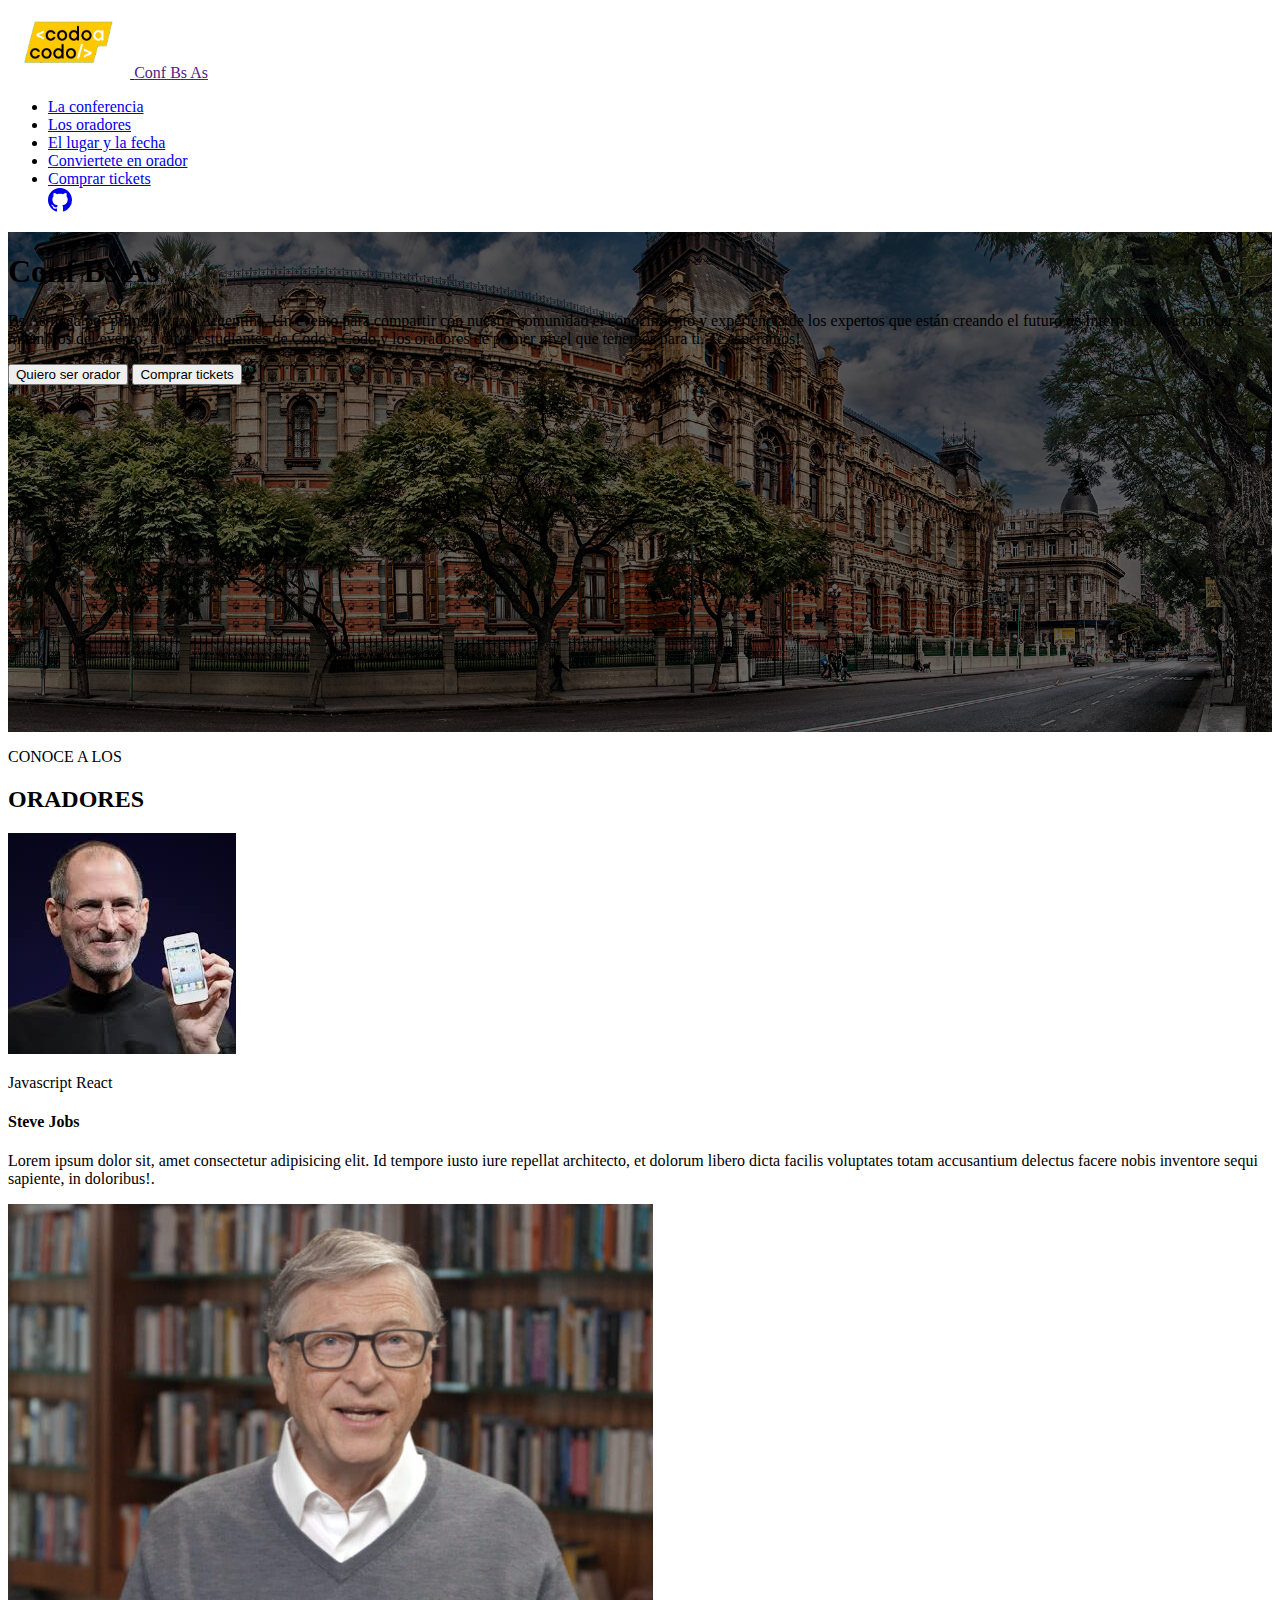
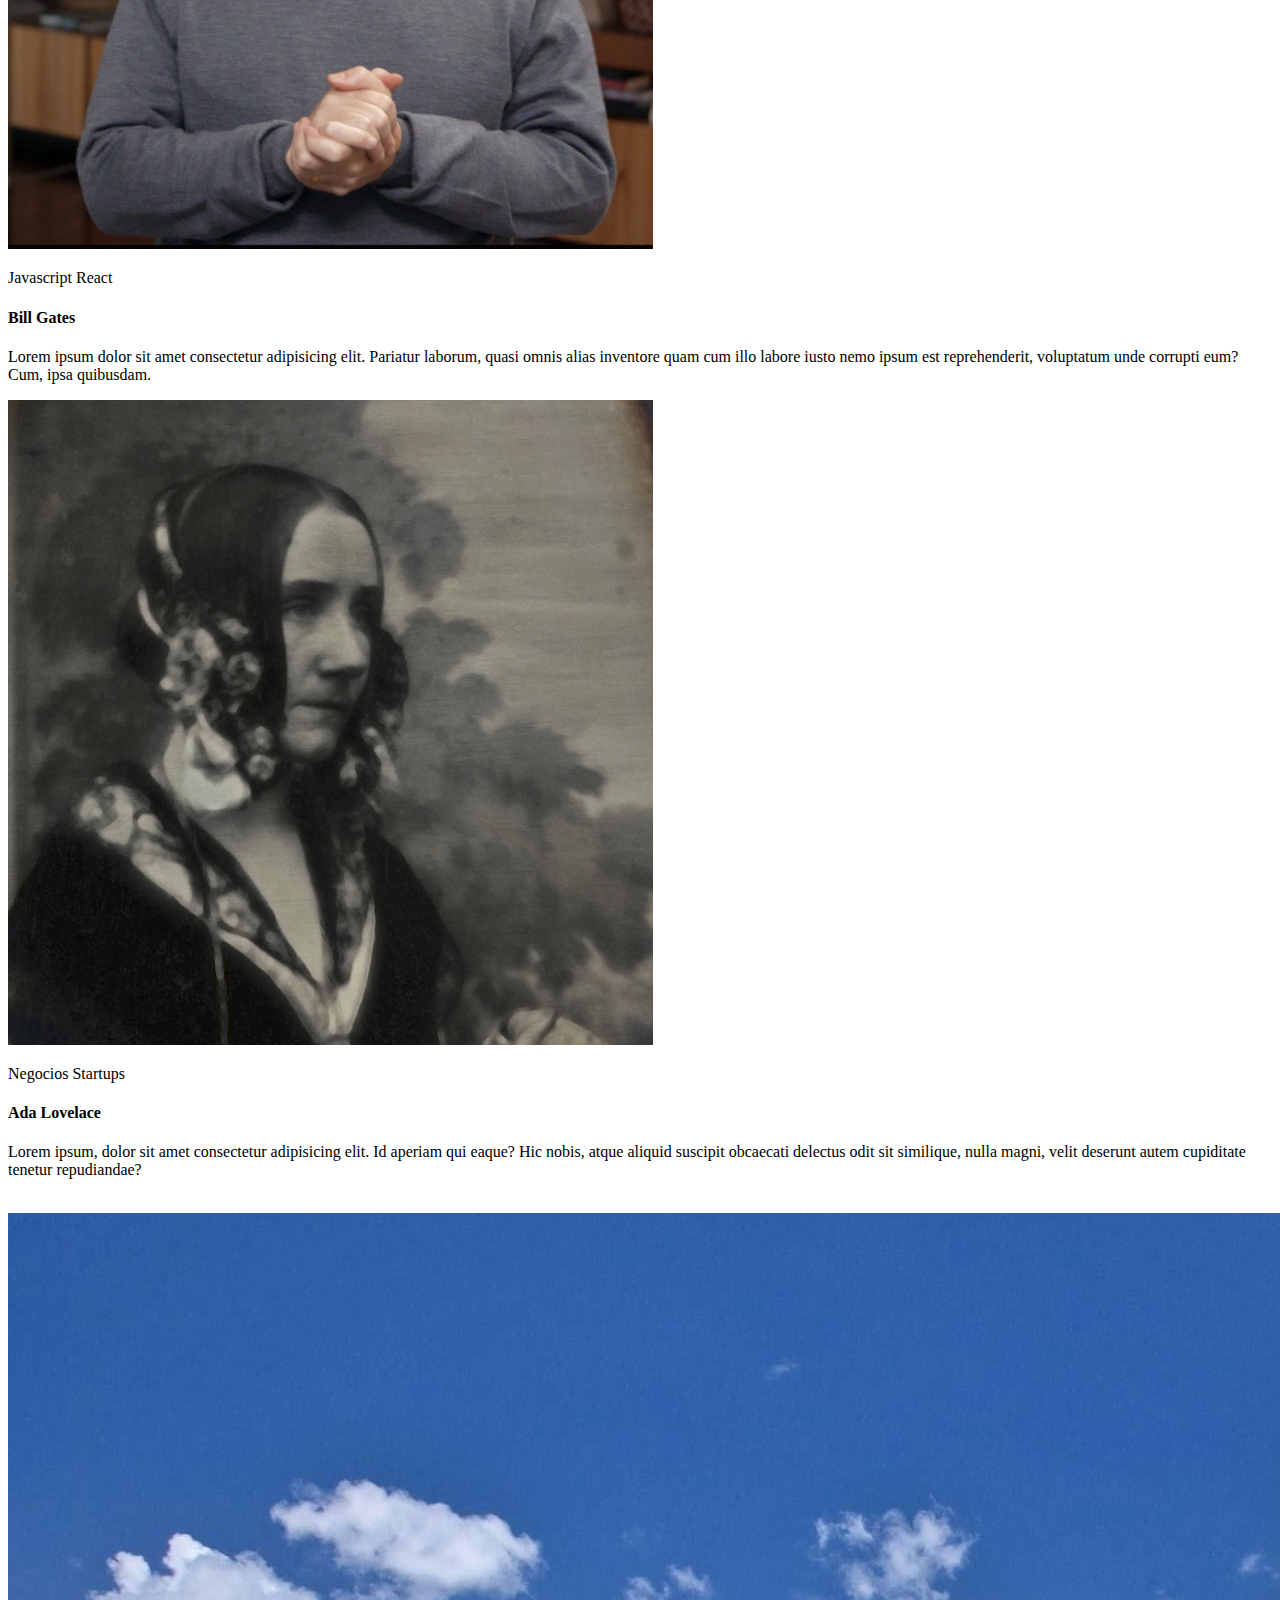
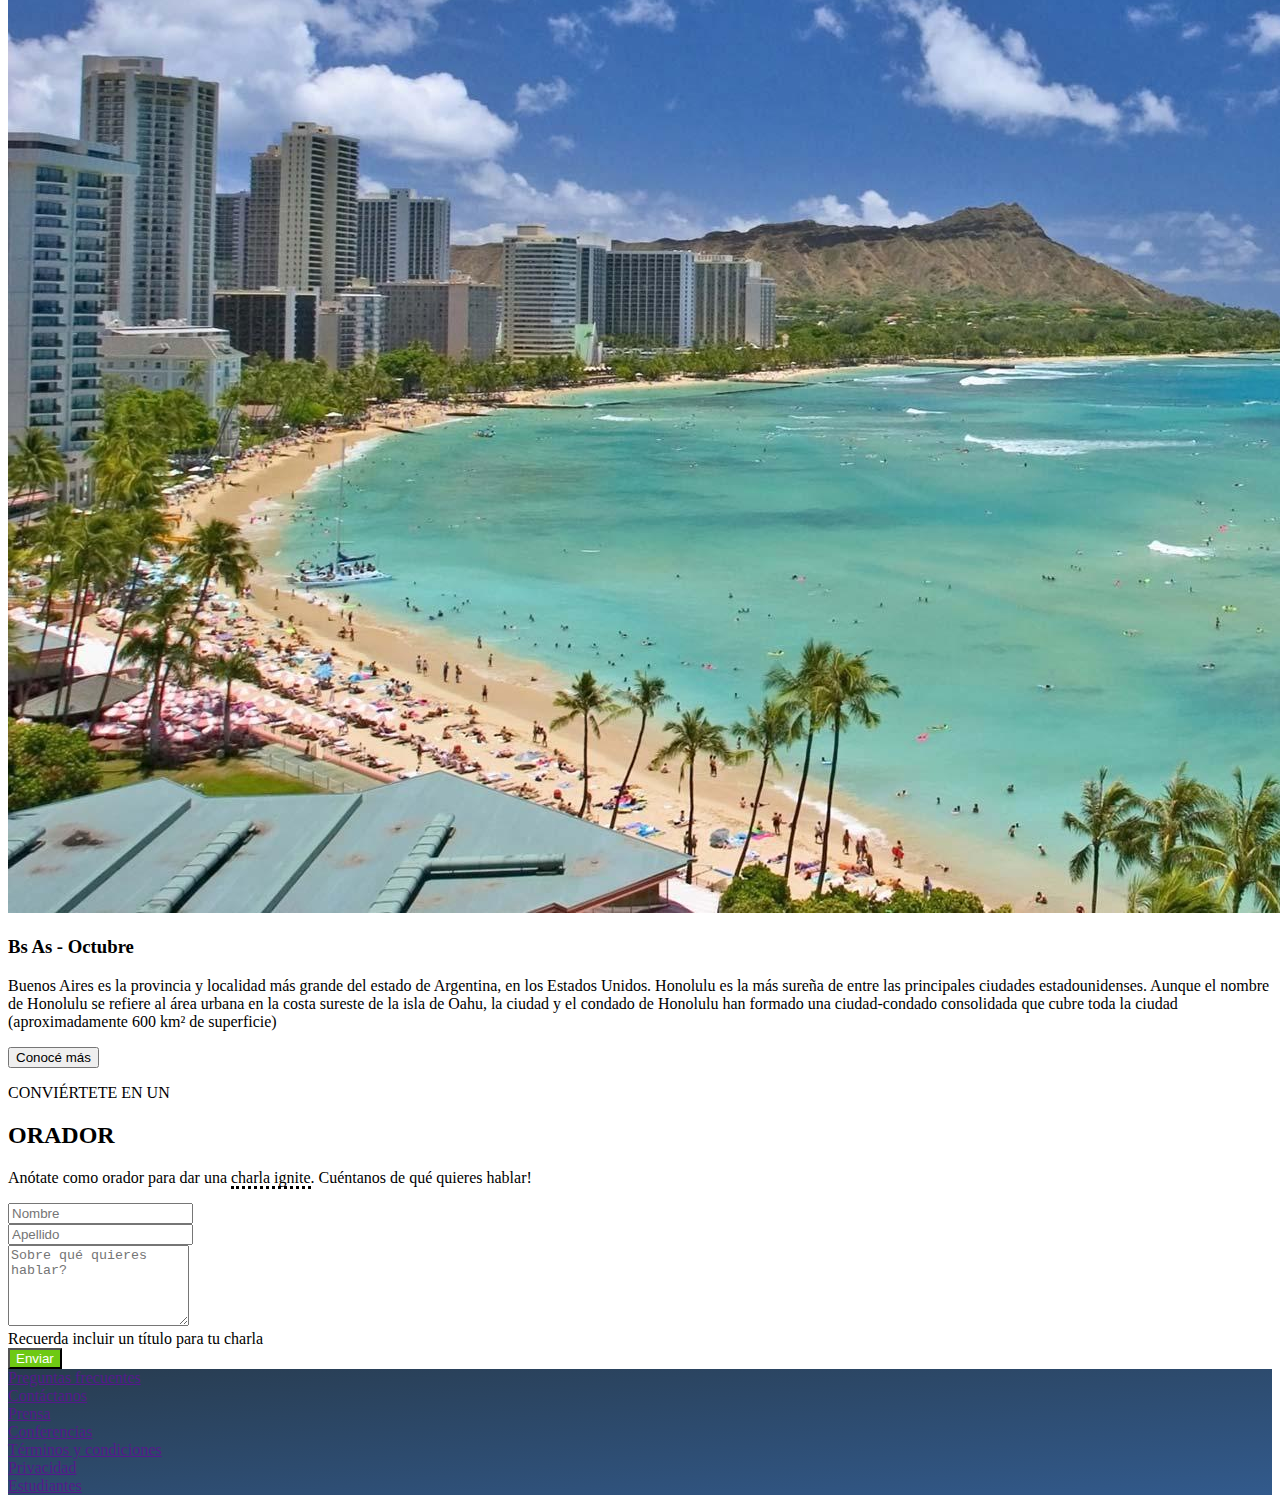
<file: TP_JS - copia/index.html>
<!DOCTYPE html>

<html>
    <head>
        <meta charset="utf-8">
        <meta http-equiv="X-UA-Compatible" content="IE=edge">
        <title>TP Bootstrap</title>
        <meta name="description" content="">
        <meta name="viewport" content="width=device-width, initial-scale=1">
        <link href="https://cdn.jsdelivr.net/npm/bootstrap@5.2.1/dist/css/bootstrap.min.css" rel="stylesheet"
        integrity="sha384-iYQeCzEYFbKjA/T2uDLTpkwGzCiq6soy8tYaI1GyVh/UjpbCx/TYkiZhlZB6+fzT" crossorigin="anonymous">
        <link rel="stylesheet" href="./stylos.css">
    </head>
    <body>
        <header class="row">
            <!--Navbar-->
            <nav class="navbar navbar-expand-lg navbar-dark bg-dark">
                <div class="container">
                  <a class="navbar-brand" href="./Imagenes/codoacodo.png">
                      <img src="./Imagenes/codoacodo.png" alt="Bootstrap"  height="70em">
                  </a>
                  <a class="navbar-brand"  href=""> <span>Conf Bs As </span> </a>
                  <div class="container navbar-collapse justify-content-end">
                    <ul class="navbar-nav text-start text-sm-center">
                      <li class="nav-item">                         
                        <a class="nav-link active" href="#La conferencia">La conferencia</a></li>
                      <li class="nav-item">
                        <a class="nav-link " href="#oradores">Los oradores</a>
                      </li>
                      <li class="nav-item">
                        <a class="nav-link " href="#">El lugar y la fecha</a>
                      </li>
                      <li class="nav-item">
                        <a class="nav-link " href="#">Conviertete en orador</a>
                      </li>
                      <li class="nav-item">
                        <a class="nav-link link-success" id="buy" href="#">Comprar tickets</a>
                      </li>
                      <a class="nav-link" href="https://github.com/">
                        <svg xmlns="http://www.w3.org/2000/svg" width="24" height="24" fill="currentColor" class="bi bi-github" viewBox="0 0 16 16">
                            <path d="M8 0C3.58 0 0 3.58 0 8c0 3.54 2.29 6.53 5.47 7.59.4.07.55-.17.55-.38 0-.19-.01-.82-.01-1.49-2.01.37-2.53-.49-2.69-.94-.09-.23-.48-.94-.82-1.13-.28-.15-.68-.52-.01-.53.63-.01 1.08.58 1.23.82.72 1.21 1.87.87 2.33.66.07-.52.28-.87.51-1.07-1.78-.2-3.64-.89-3.64-3.95 0-.87.31-1.59.82-2.15-.08-.2-.36-1.02.08-2.12 0 0 .67-.21 2.2.82.64-.18 1.32-.27 2-.27.68 0 1.36.09 2 .27 1.53-1.04 2.2-.82 2.2-.82.44 1.1.16 1.92.08 2.12.51.56.82 1.27.82 2.15 0 3.07-1.87 3.75-3.65 3.95.29.25.54.73.54 1.48 0 1.07-.01 1.93-.01 2.2 0 .21.15.46.55.38A8.012 8.012 0 0 0 16 8c0-4.42-3.58-8-8-8z"></path>
                        </svg>
                    </a>
                    </ul>
                                       
                  </div>
                </div>

              </nav>
        </header>
        <main>
            <div id="principal">
            <!--container-->
                <section class="container-fluid mb-3" id="imagecaba" height="200%">
                    <div class="row p-md-5 text-end align-content-center">
                        <div class="col-md-6"></div>
                        <div class="col-md-6 my-5 py-5 p-5">
                            <h1 class="text-light justify-content-end">
                                Conf Bs As
                        </h1>
                        <p class="text-light justify-content-lg-end">
                            Bs As llega por primera vez a Argentina. Un evento para compartir con nuestra comunidad el conocimiento y experiencia de los expertos que están creando el futuro de Internet. Ven a conocer a miembros del evento, a otros estudiantes de Codo a Codo y los oradores de primer nivel que tenemos para ti. Te esperamos!
                        </p>
                        <button class="btn btn-outline-light fw-bolder m-2">Quiero ser orador</button>
                        <a href="#">
                            <button id="buy1" class="btn btn-success fw-bolder m-2">Comprar tickets</button>
                        </a>
                        
                        
                        </div>
                        
                    </div>
                    
                </section>
                <!--Oradores-->
                <section class="container-fluid">
                    <div class="text-center p-3">
                        <p class="text-center">
                            CONOCE A LOS
                        </p>
                        <h2 class="text-center">
                            ORADORES
                        </h2>

                    </div> 
                    <div class="container mx-sm-5"> 
                        <div class="row">
                            <!--Steve Jobs-->
                            <div class="col-md-4">
                                <div class="card" >
                                    <img src="./Imagenes/steve.jpg" class="card-img-top" alt="...">
                                    <div class="card-body">
                                        <p class="card-text">
                                            <span class="badge text-bg-warning">Javascript</span>
                                            <span class="badge text-bg-info">React</span>
                                        </p>
                                        <h4>Steve Jobs</h4>
                                        <p class="card-text">Lorem ipsum dolor sit, amet consectetur adipisicing elit. Id tempore iusto iure repellat architecto, et dolorum libero dicta facilis voluptates totam accusantium delectus facere nobis inventore sequi sapiente, in doloribus!.</p>
                                    </div>
                                </div>
                            </div>
                            <!--Bill Gate-->
                            <div class="col-md-4">
                                <div class="card" >
                                    <img src="./Imagenes/bill.jpg" class="card-img-top" alt="...">
                                    <div class="card-body">
                                        <p class="card-text">
                                            <span class="badge text-bg-warning">Javascript</span>
                                            <span class="badge text-bg-info">React</span>
                                        </p>
                                        <h4>Bill Gates</h4>
                                        <p class="card-text">Lorem ipsum dolor sit amet consectetur adipisicing elit. Pariatur laborum, quasi omnis alias inventore quam cum illo labore iusto nemo ipsum est reprehenderit, voluptatum unde corrupti eum? Cum, ipsa quibusdam.</p>
                                    </div>
                                </div>
                            </div>
                            <!--Ada Lovelace-->
                            <div class="col-md-4">
                                <div class="card" >
                                    <img src="./Imagenes/ada.jpeg" class="card-img-top" alt="...">
                                    <div class="card-body">
                                        <p class="card-text">
                                            <span class="badge text-bg-secondary">Negocios</span>
                                            <span class="badge text-bg-danger">Startups</span>
                                        </p>
                                        <h4>Ada Lovelace</h4>
                                        <p class="card-text">Lorem ipsum, dolor sit amet consectetur adipisicing elit. Id aperiam qui eaque? Hic nobis, atque aliquid suscipit obcaecati delectus odit sit similique, nulla magni, velit deserunt autem cupiditate tenetur repudiandae?</p>
                                    </div>
                                </div>
                            </div>
                        </div>
                    </div>
                    <br>
                    <div class="container-fluid">
                        <div class="row">
                            <div class="col-lg border p-0">
                                <img class="img-fluid" src="./Imagenes/honolulu.jpg" alt="Honolulu">
        
                            </div>
                            <div class="col-lg border text-bg-dark">
                                <div class="m-3">
                                    <h3>Bs As - Octubre</h3>
                                    <p>
                                        Buenos Aires es la provincia y localidad más grande del estado de Argentina, en los Estados Unidos. Honolulu es la más sureña de entre las principales ciudades estadounidenses. Aunque el nombre de Honolulu se refiere al área urbana en la costa sureste de la isla de Oahu, la ciudad y el condado de Honolulu han formado una ciudad-condado consolidada que cubre toda la ciudad (aproximadamente 600 km² de superficie)
                                    </p>
                                    <button class="btn btn-dark btn-outline-light">Conocé más</button>
        
                                </div>
                                
                            </div>
        
                        </div>         
                    </div>
                    <div class="container">
                        <div class="container">
                            <div class="text-center">
                                <p class="text-center">
                                    CONVIÉRTETE EN UN
                                </p>
                                <h2 class="text-center">
                                    ORADOR
                                </h2>
                                <p class="text-center fs-5">
                                    Anótate como orador para dar una <span
                                        class="ignite"> charla
                                        ignite</span>. Cuéntanos de qué quieres hablar!
                                </p>
                            </div>
                            <!--Formulario-->
                            <form action="index3.html">
                                <div class="row my-2">
                                    <div class="col">
                                        <input class="form-control" type="text" name="Nombre"  id="nombre" placeholder="Nombre">
                                    </div>
                                    <div class="col">
                                        <input class="form-control" type="text" name="Apellido"  id="Apellido" placeholder="Apellido">
                                    </div>
                
                                </div>
                                <div class="row my-2">
                                    <div class="col">
                                        <textarea class="form-control" name="message" id="message" cols="20" rows="5"
                                            placeholder="Sobre qué quieres hablar?"></textarea>
                                        <div class="text">
                                            Recuerda incluir un título para tu charla
                                        </div>
                
                                    </div>
                
                                </div>
                                <div class="row my-4">
                                    <div class="d-grid">
                                        <button class="btn" id="enviar">
                                            Enviar
                                        </button>
        
                                    </div>
        
                                </div>
                
                
                
                            </form>
        
                        </div>        
                    </div>
                </section>
            </div>
            <div class="comprart" id="comprar">
                <div class="container p-4">
                        <!--Descuentos-->
                        <div class="col mx-4">
                            <div class="row mx-4 justify-content-center">
                                <div class="col ms-0">
                                    <div class="border border-primary">
                                        <div class="card-body">
                                            <h4 class="card-title text-center my-2">Estudiante</h4>
                                            <p class="card-text text-center">Tiene un descuento</p>
                                            <h3 class="text-center">80%</h3>
                                            <p class="text-center">*Presentar documentación</p>
                                        </div>
                                    </div>
                                </div>
                                <div class="col me-0 ">
                                    <div class="border border-primary">
                                        
                                        <div class="card-body">
                                            
                                            <h4 class="card-title text-center my-2">Trainee</h4>
                                            <p class="card-text text-center">Tiene un descuento</p>
                                            <h3 class="text-center">50%</h3>
                                            <p class="text-center">*Presentar documentación</p>
                                        </div>
                                    </div>
                                </div>
                                <div class="col">
                                    <div class="border border-warning" >
                                        
                                        <div class="card-body">
                                            
                                            <h4 class="card-title text-center my-2">Junior</h4>
                                            <p class="card-text text-center">Tiene un descuento</p>
                                            <h3 class="text-center">15%</h3>
                                            <p class="text-center">*Presentar documentación</p></div>
                                    </div>
                                </div>
                            </div>
                        
                    </div>
                </div> 
                
            
                <div class="container">
                    <div class="container">
                        <div class="text-center">
                            <p class="text-center">
                                Venta
                            </p>
                            <h2 class="text-center">
                                VALOR TICKET $200
                            </h2>
                            
                        </div>
                    </div>
                    <!--Formulario-->
                    <div class="container ">
                        <div class="container ">
                        
                            <form class="needs-validation" id="formulario" novalidate >
                                <div class="row my-2">
                                    <div class="col-md-6">
                                        <input class="form-control" type="text" name="nombre"  id="nombre" required placeholder="Nombre">
                                    </div>
                                    <div class="col-md-6" id="apellid">
                                        <input class="form-control" type="text" name="apellido"  id="apellido" required placeholder="Apellido">
                                    </div>
                
                                </div>
                                <div class="row my-2">
                                    <div class="col-md-12" id="correo">
                                        <input class="form-control" type="email" name="email" id="email" cols="20" required
                                            placeholder="Correo"></input>
                                        
                                    </div>
                
                                </div>
                                <div class="row my-2">
                                    <div class="col-md-6">
                                        <label class="px-2" for="Cantidad"> Cantidad</label>
                                        <input class="form-control my-2" type="text" name="cantidad"  id="cantidad" required placeholder="Cantidad">
                                    </div>
                                    <div class="col-md-6">
                                        <label for="" class="form-label">Categoria</label>
                                        <select required class="form-select " name="Categoria" id="categoria">
                                            <option selected disable value="">Seleccione Categoria</option>
                                            <option value="estudiante">Estudiante</option>
                                            <option value="trainee">Trainee</option>
                                            <option value="junior">Junior</option>
                                        </select>
                                        

                                        
                                    </div>
                
                                </div>
                                <br>
                                <div class="col d-grid">
                                    <input readonly class="form-control py-2 px-3" type="text" name="pagar" id="pagar" value="Total a Pagar: $ "></input>
                                    
                                </div>

                                <div class="row my-4">
                                    <div class="col d-grid" >
                                        <button class="btn" id="borrar" type="reset">Borrar</button>
                                        
                                    </div>
                                    <div class="col d-grid">
                                        <button class="btn " id="enviar" type="submit">Resumen</button>
                                    </div>

                                </div>
                
                
                
                            </form>
                        </div>

                    </div>        
                </div>
            </div>
        </section>
        </main>

        <!--Pie de Pagina-->
        <footer class="container-fluid text-center py-3" id="footer">
            <div class="container">
                <div class="row container text-center align-items-center">
                    
                    <div class="col-lg">
                        <a class="text-decoration-none link-light" href="">Preguntas frecuentes</a>

                    </div>
                    
                    <div class="col-lg">
                        <a class="text-decoration-none link-light"  href="">Contáctanos</a>

                    </div>
                    <div class="col-lg">
                        <a class="text-decoration-none link-light"  href="">Prensa</a>

                    </div>
                    <div class="col-lg">
                        <a class="text-decoration-none link-light"  href="">Conferencias</a>

                    </div>
                    <div class="col-lg">
                        <a class="text-decoration-none link-light"  href="">Términos y condiciones</a>

                    </div>
                    <div class="col-lg">
                        <a class="text-decoration-none link-light"  href="">Privacidad</a>

                    </div>
                    <div class="col-lg">
                        <a class="text-decoration-none link-light"  href="">Estudiantes</a>

                    </div>

                </div>

            </div>

        </footer>
        <script src="https://cdn.jsdelivr.net/npm/bootstrap@5.2.1/dist/js/bootstrap.bundle.min.js"
        integrity="sha384-u1OknCvxWvY5kfmNBILK2hRnQC3Pr17a+RTT6rIHI7NnikvbZlHgTPOOmMi466C8"
        crossorigin="anonymous"></script>
        <script src="./app.js"></script>
    </body>
</html>
</file>
<file: TP_JS - copia/stylos.css>
#imagecaba{
  background-image: linear-gradient(rgba(0, 0, 0, 0.6), rgba(0, 0, 0, 0.6)), url("./Imagenes/ba1.jpg");
  height: 500px;
  background-position: center;
  background-repeat: no-repeat;
  background-size: cover;
  position: relative;
  overflow: hidden;
  
}
.comprart{
    display: none;
}

a:hover{
   background-color: grey;
   text-decoration-color: aqua;
    
}

.ignite{
    border-bottom: 3px dotted #000;
    text-decoration: none;
}

#pagar {
    background-color: rgb(154, 220, 231);
    color:rgb(12, 5, 68);
}

#enviar, #borrar {
    background-color: rgb(110, 201, 19);
    color:white;
}

#footer {
    width: 100%;
    
    bottom: 0;
    background-image: linear-gradient(to bottom right, rgba(40, 60, 80, 255), rgba(50, 90, 140, 255));
}
</file>
